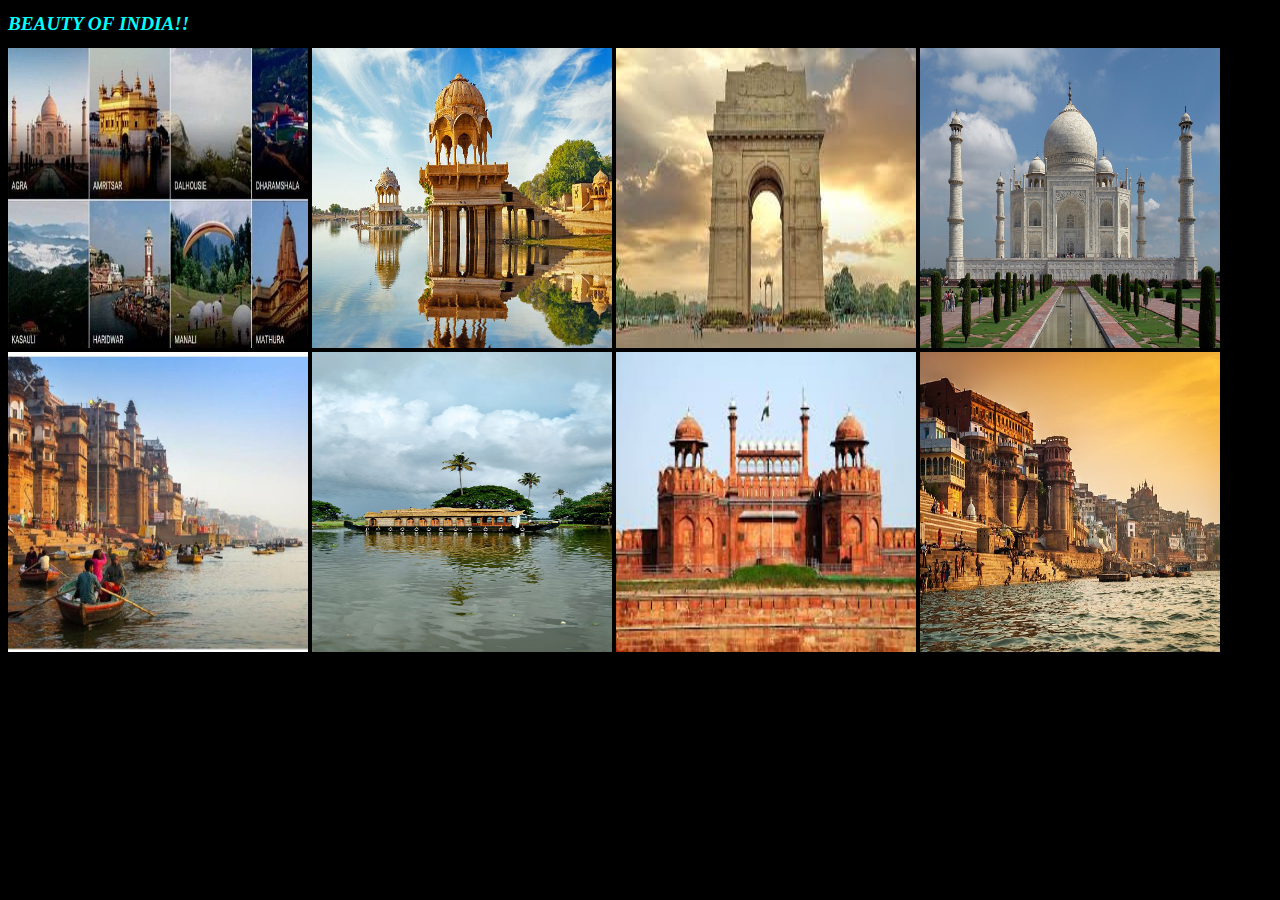
<file: gallery.html>
<!DOCTYPE html>
<html lang="en">
<head>
    <meta charset="UTF-8">
    <meta http-equiv="X-UA-Compatible" content="IE=edge">
    <meta name="viewport" content="width=device-width, initial-scale=1.0">
    <title></title>
    <style>
        h1{
            font-size: larger;
            align-self: center;
            color: aqua;
            font-style: oblique;
        }
        *{
            background-color: black;
        }
    </style>
</head>
<body>
    <h1> BEAUTY OF INDIA!!</h1>

    <image src="./images/image10.jpg" width="300" height="300"></image>
    <image src="./images/image11.jpg" width="300" height="300"></image>
    <image src="./images/12image.jpg" width="300" height="300"></image>
    <image src="./images/image2.jpg" width="300" height="300"></image>
    <image src="./images/image.jpg.jpeg"width="300" height="300"></image>
    <image src="./images/image4.jpg"width="300" height="300"></image>
    <image src="./images/14.jpg"width="300" height="300"></image>
    <image src="./images/13.jpg"width="300" height="300"></image>
    
</body>
</html>
</file>
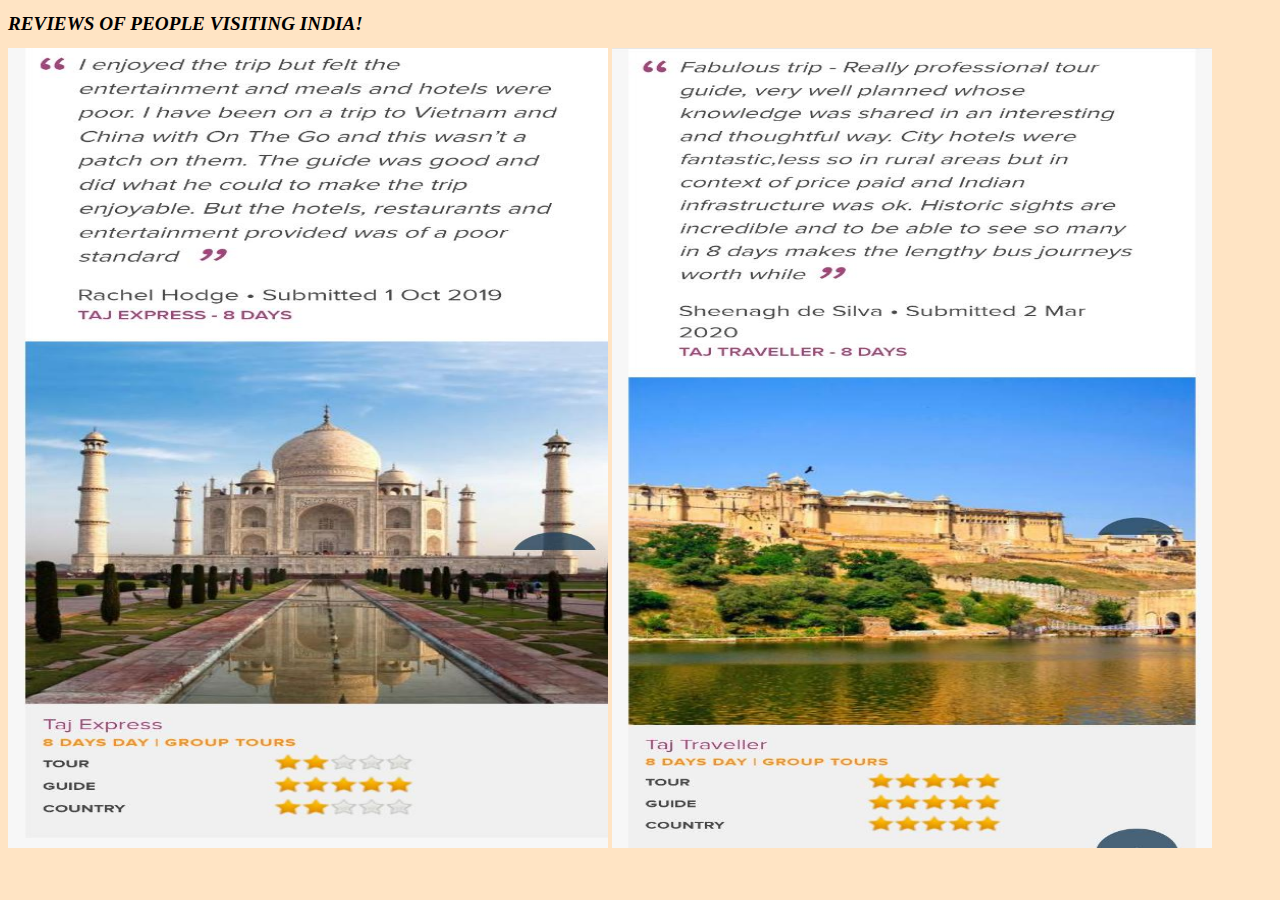
<file: reviews.html>
<!DOCTYPE html>
<html lang="en">
<head>
    <meta charset="UTF-8">
    <meta http-equiv="X-UA-Compatible" content="IE=edge">
    <meta name="viewport" content="width=>, initial-scale=1.0">
    <title>REVIEWS</title>
    <style>
        h1{
            font-size: larger;
            font-style: oblique;
            
        }
        *{
            background-color: bisque;
        }
    </style>
</head>
<body>
    <h1>REVIEWS OF PEOPLE VISITING INDIA!</h1>
    <image src="./images/imaage7.jpeg"width="600" height="800"></image>
    <image src="./images/image9.jpeg"width="600" height="800"></image>
    
    
</body>
</html>
</file>
